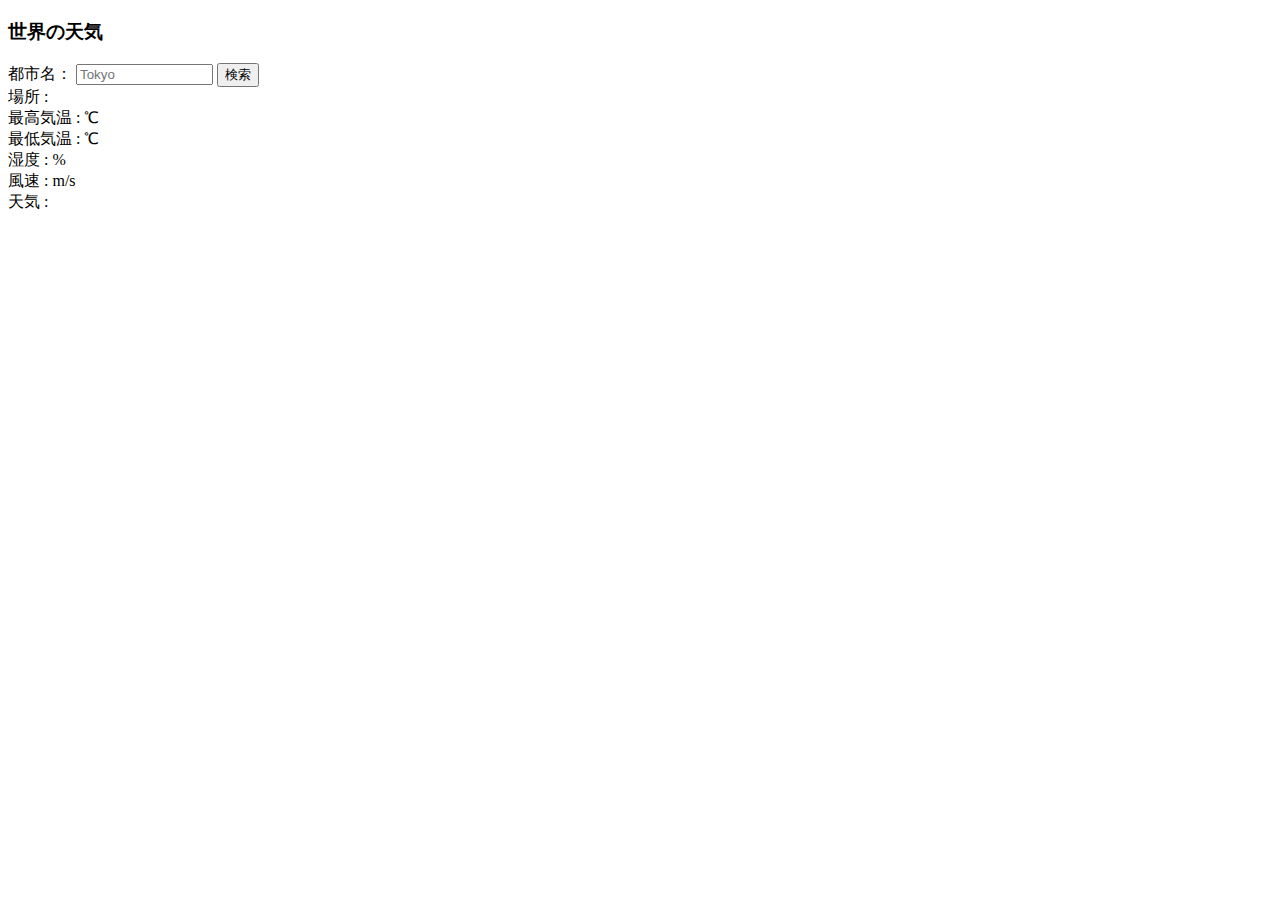
<file: javascript11/index.html>
<!DOCTYPE html>
<html lang="ja">
  <head>
    <meta charset="UTF-8" />
    <title>世界の天気</title>
  </head>
  <body>
    <h3>世界の天気</h3>
    <label>都市名：</label>
    <input id="cityname" type="text" size="14" maxlength="14" placeholder="Tokyo">
    <button id="btn">検索</button><br>
    <span>場所 :</span>
    <span id="place"></span><br>
    <span>最高気温 :</span>
    <span id="temp_max"></span>
    <span> ℃</span><br>
    <span>最低気温 :</span>
    <span id="temp_min"></span>
    <span> ℃</span><br>
    <span>湿度 :</span>
    <span id="humidity"></span>
    <span> %</span><br>
    <span>風速 :</span>
    <span id="speed"></span>
    <span> m/s</span><br>
    <span>天気 :</span>
    <span id="weather"></span>
    <div id="icon"><img id="img"></div>
    <script src="jquery.min.js"></script>
    <script src="script.js"></script>
  </body>
</html>
</file>
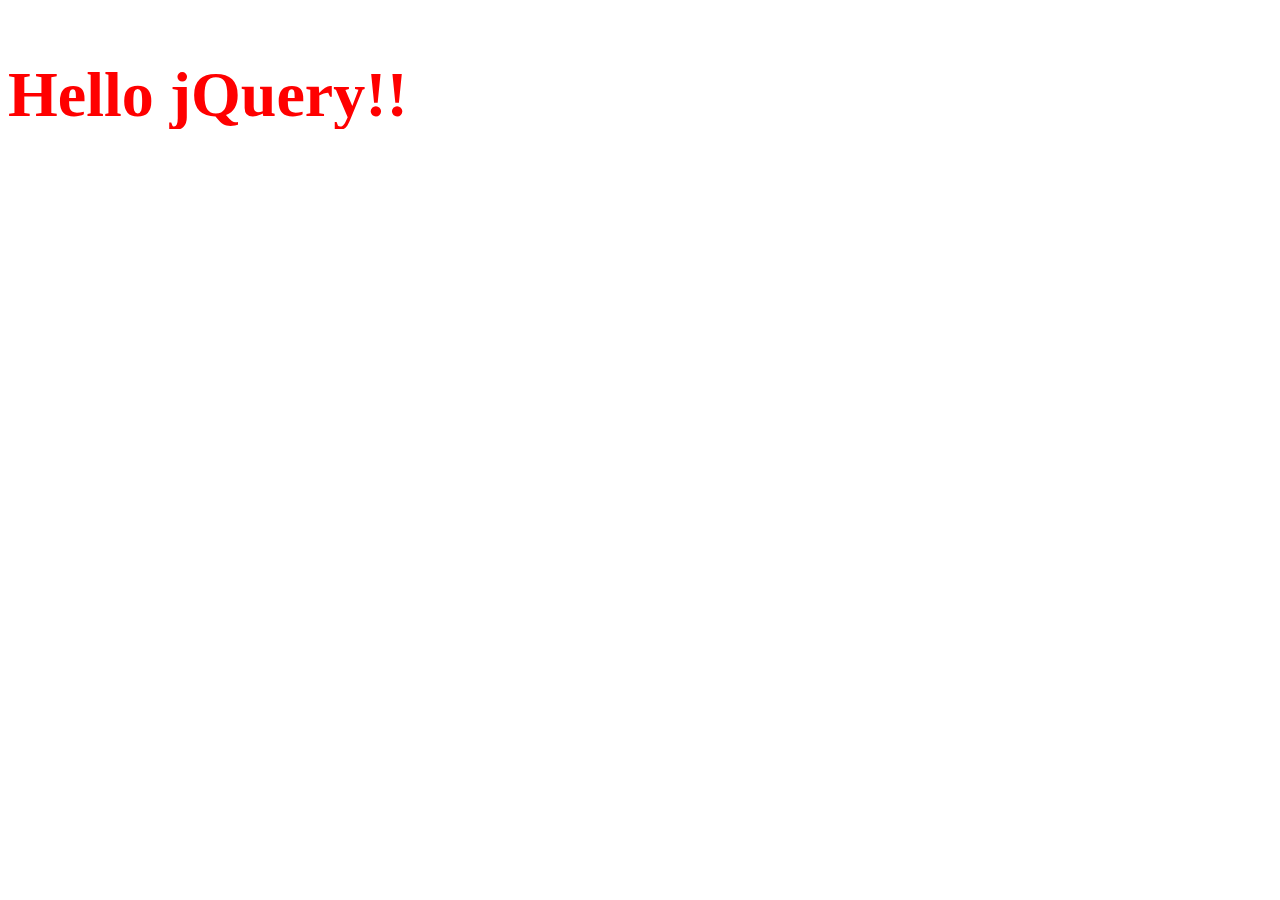
<file: javascript5/index.html>
<!DOCTYPE html>
<html>
  <head>
    <meta charset="UTF-8">
    <title>jQuery_lesson</title>
  </head>
  <body>
    <script src="jquery.min.js"></script>
    <script src="app.js"></script>

    <main>
      <h1>こんにちは</h1>
    </main>

  </body>
</html>
</file>
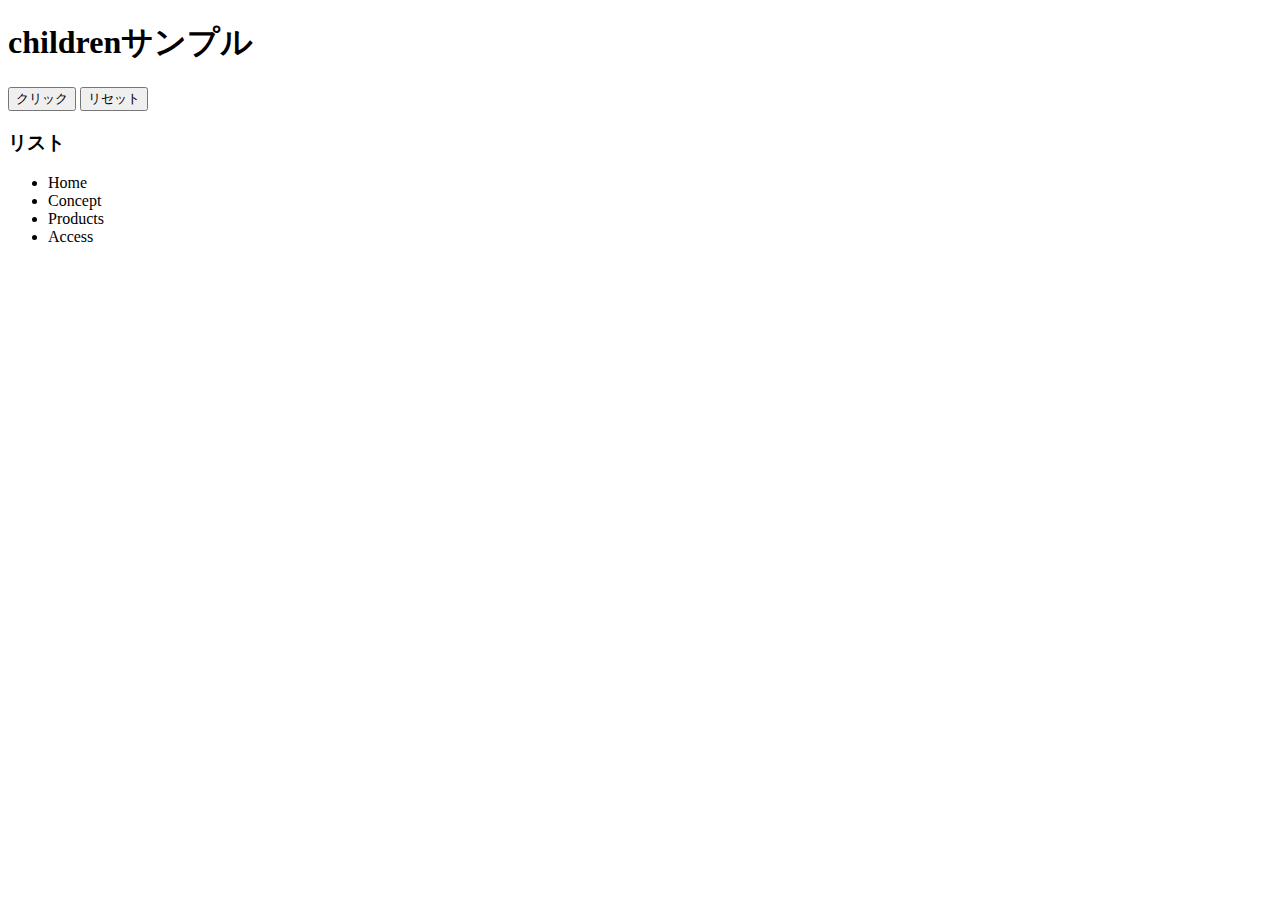
<file: javascript8/index.html>
<!DOCTYPE html>
<html>
  <head>
    <meta charset="UTF-8">
    <link rel="stylesheet" href="app.css">
    <title>jQuery</title>
  </head>
  <body>
    <div>
      <h1>childrenサンプル</h1>
      <button>クリック</button>
      <button class="reset">リセット</button>
      <h3>リスト</h3>
      <ul>
        <li>Home</li>
        <li>Concept</li>
       <li>Products</li>
       <li>Access</li>
     </ul>
    </div>


    <script src="jquery.min.js"></script>
    <script src="app.js"></script>
  </body>
</html>
</file>
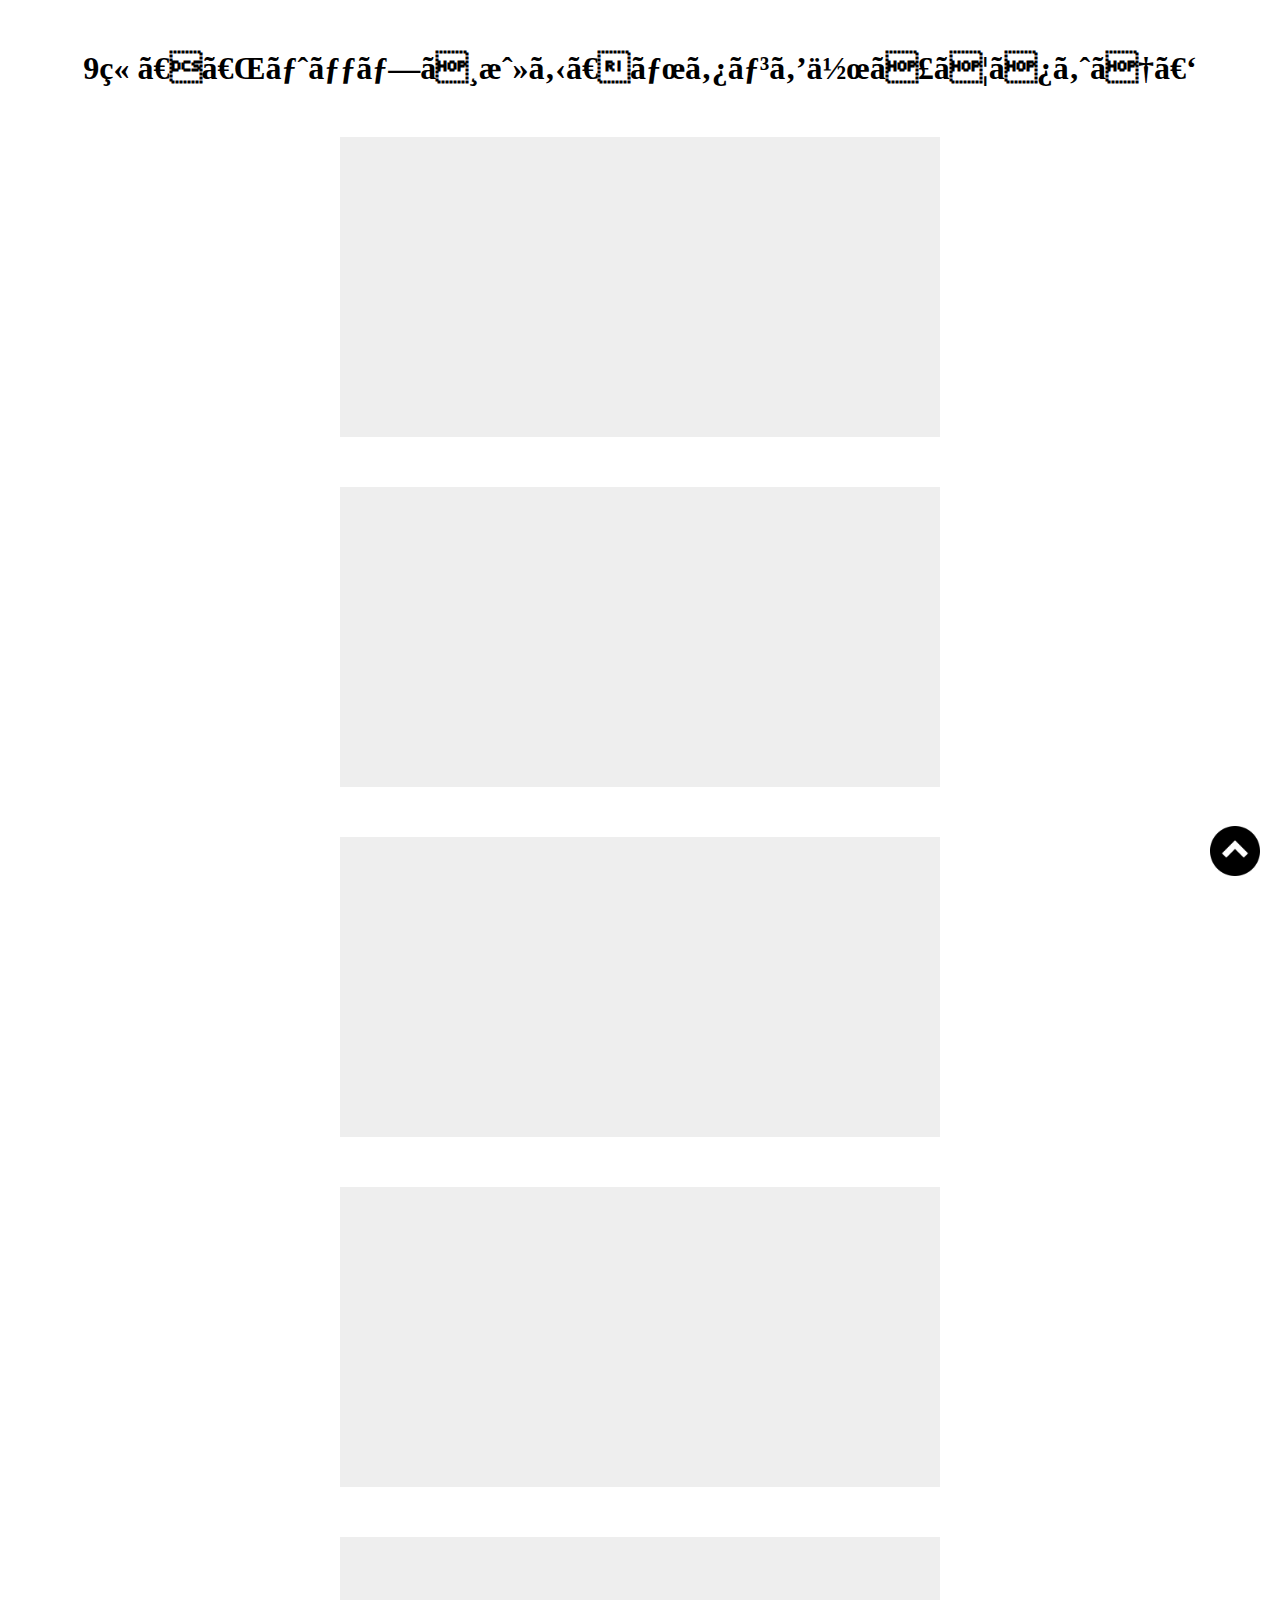
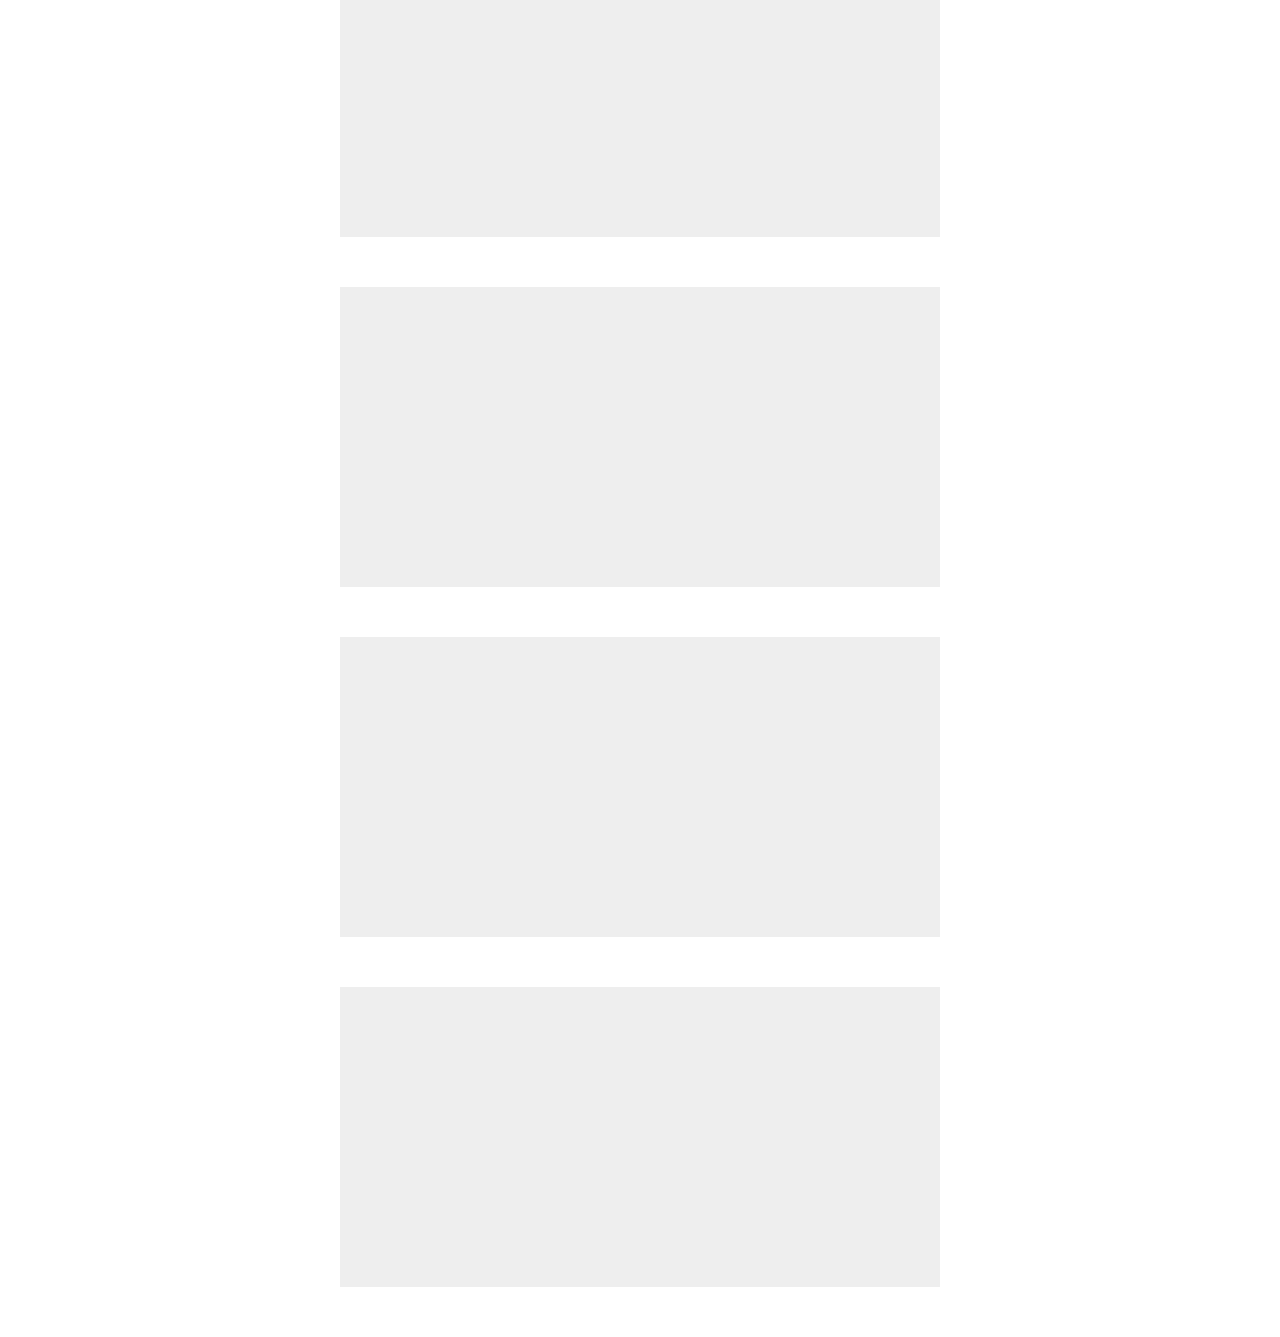
<file: javascript9/index.html>
<!DOCTYPE html>
  <html lang="ja">
  <head>
    <meta charset="UTF-8 /">
    <meta name="viewport" content="width=device-width,initial-scale=1.0">
    <title>9章【「トップへ戻る」ボタンを作ってみよう】</title>
    <link rel="stylesheet" href="css/style.css" />
  </head>
  <body>
    <h1>9章【「トップへ戻る」ボタンを作ってみよう】</h1>

    <div class="box"></div>
    <div class="box"></div>
    <div class="box"></div>
    <div class="box"></div>
    <div class="box"></div>
    <div class="box"></div>
    <div class="box"></div>
    <div class="box"></div>

    <span id="back">
      <a href="#">
        <img src="img/arrow.png" alt="">
      </a>
    </span>

    <script src="js/jquery.min.js"></script>
    <script src="js/script.js"></script>
  </body>
</html>
</file>
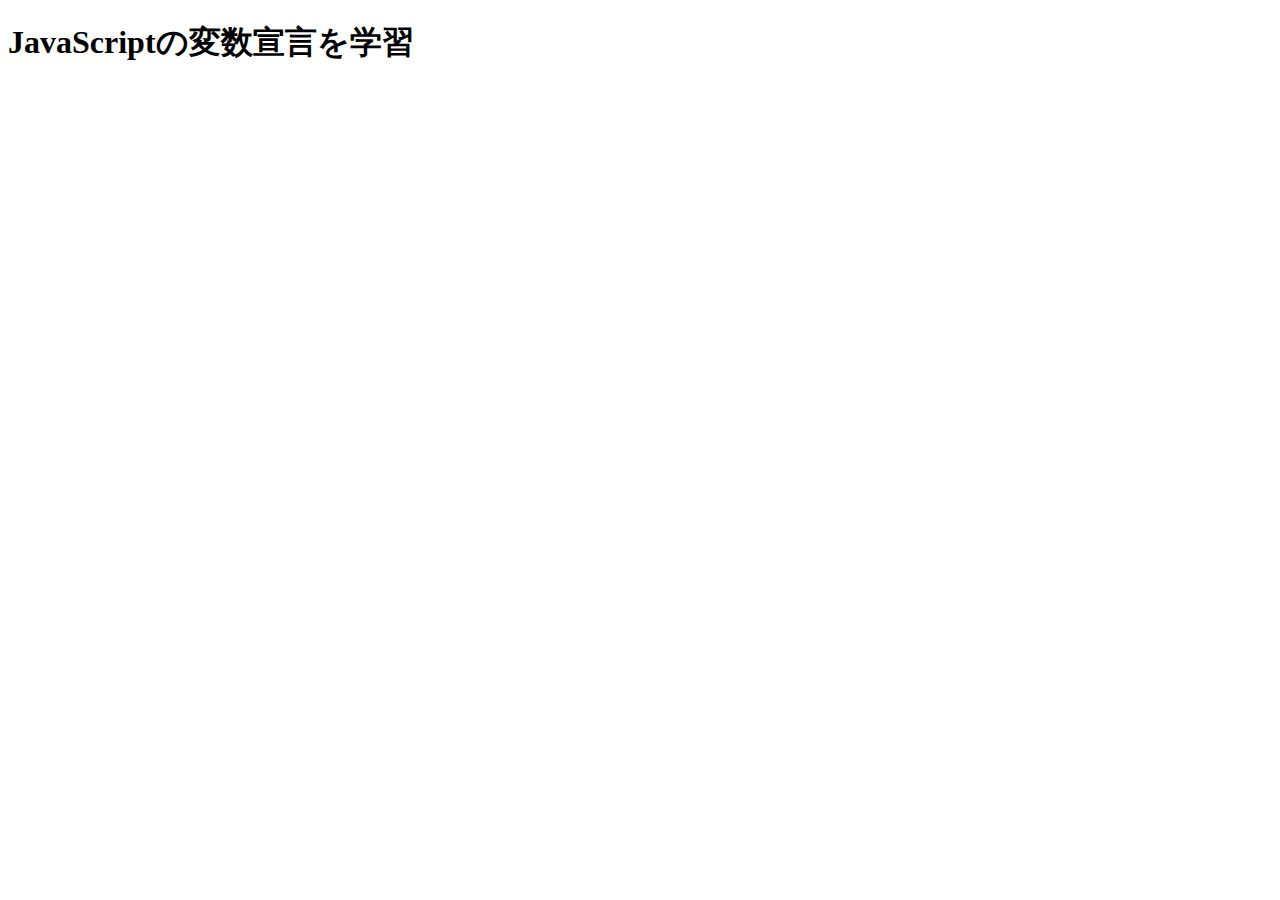
<file: javascript3/sample/index.html>
<!DOCTYPE html>
<html lang="ja">
  <head>
    <meta charset="UTF-8" />
    <title>javascript</title>
  </head>
  <body>
    <h1>JavaScriptの変数宣言を学習</h1>
    <script src="sample.js"></script>
  </body>
</html>
</file>
<file: javascript8/app.css>
.box1{
  background-color: #FFFFFF;
  height: 200px;
  width: 200px;
  float: left;
}

.bg1 {
  background-color: #FFAAAA;
}

.bg2 {
  background-color: #FFBBBB;
}

.bg3 {
  background-color: #FFCCCC;
}

.bg4 {
  background-color: #FFDDDD;
}
</file>
<file: javascript9/css/style.css>
@charset "UTF-8";

* {
  margin: 0;
  padding: 0;
  box-sizing: border-box;
}
h1 {
  text-align: center;
  margin: 50px 0;
}
.box {
  height: 300px;
  width: 600px;
  margin: 0 auto 50px;
  background-color: #eee;
}
#back {
  position: fixed;
  right: 20px;
  bottom: 20px;
}
#back img {
  width: 50px;
}
</file>
